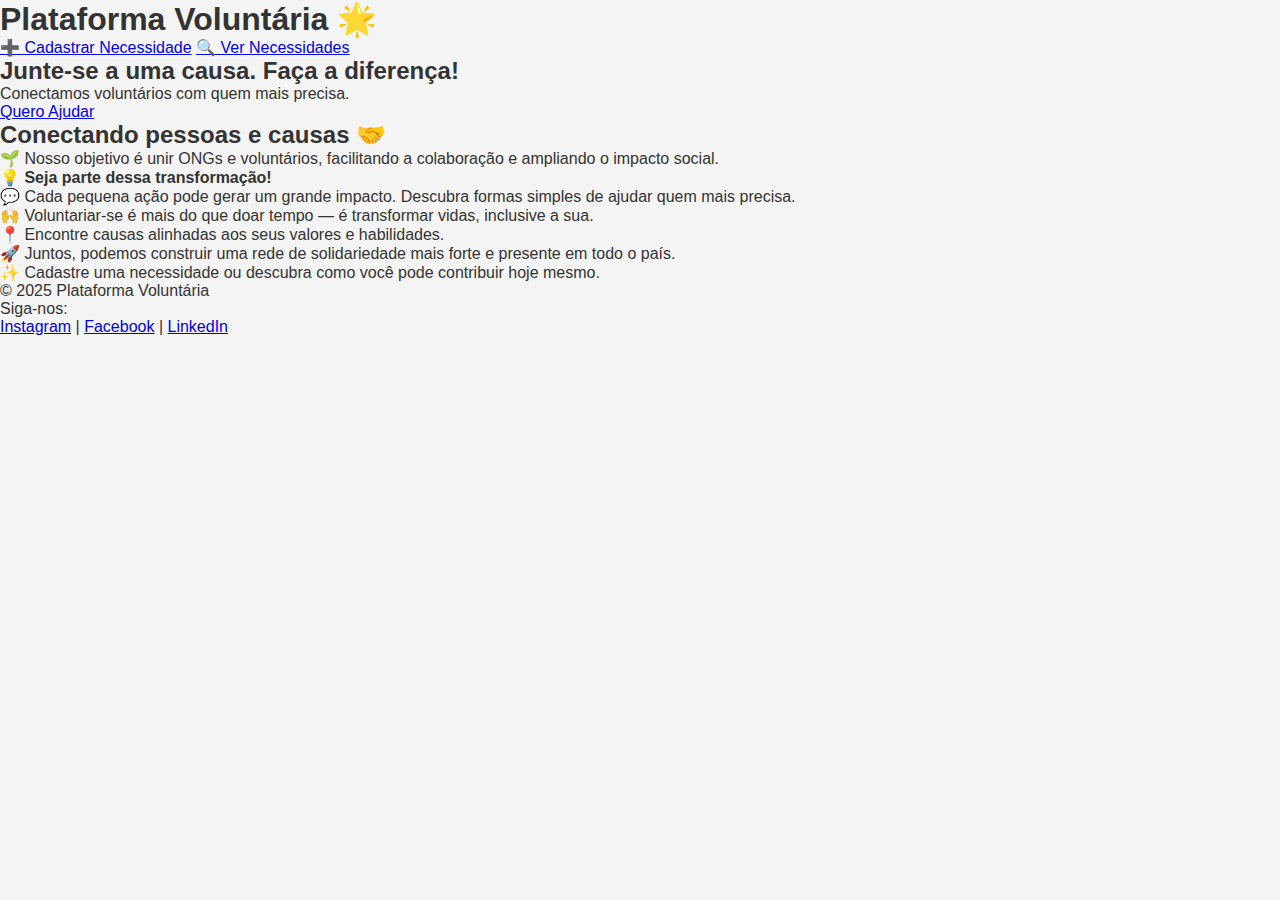
<file: index.html>
<!DOCTYPE html>
<html lang="pt-BR">
<head>
  <meta charset="UTF-8">
  <meta name="viewport" content="width=device-width, initial-scale=1.0">
  <title>Plataforma Voluntária</title>
  <link rel="stylesheet" href="css/style.css">
</head>
<body>
  <header>
    <h1>Plataforma Voluntária 🌟</h1>
    <nav>
      <a href="formularioNecessidade.html">➕ Cadastrar Necessidade</a>
      <a href="necessidades.html">🔍 Ver Necessidades</a>
    </nav>
  </header>

  <section class="hero fade-in">
    <h2>Junte-se a uma causa. Faça a diferença!</h2>
    <p>Conectamos voluntários com quem mais precisa.</p>
    <a href="formularioNecessidade.html" class="btn-cta">Quero Ajudar</a>
  </section>

  <main>
    <section class="fade-in">
      <h2>Conectando pessoas e causas 🤝</h2>
      <p>🌱 Nosso objetivo é unir ONGs e voluntários, facilitando a colaboração e ampliando o impacto social.</p>
      <p><strong>💡 Seja parte dessa transformação!</strong></p>
      <p>💬 Cada pequena ação pode gerar um grande impacto. Descubra formas simples de ajudar quem mais precisa.</p>
      <p>🙌 Voluntariar-se é mais do que doar tempo — é transformar vidas, inclusive a sua.</p>
      <p>📍 Encontre causas alinhadas aos seus valores e habilidades.</p>
      <p>🚀 Juntos, podemos construir uma rede de solidariedade mais forte e presente em todo o país.</p>
      <p>✨ Cadastre uma necessidade ou descubra como você pode contribuir hoje mesmo.</p>
    </section>
  </main>

  <footer>
    <p>&copy; 2025 Plataforma Voluntária</p>
    <p>Siga-nos:</p>
    <p>
      <a href="#">Instagram</a> | 
      <a href="#">Facebook</a> | 
      <a href="#">LinkedIn</a>
    </p>
  </footer>

  <script src="js/script.js"></script>
</body>
</html>
</file>
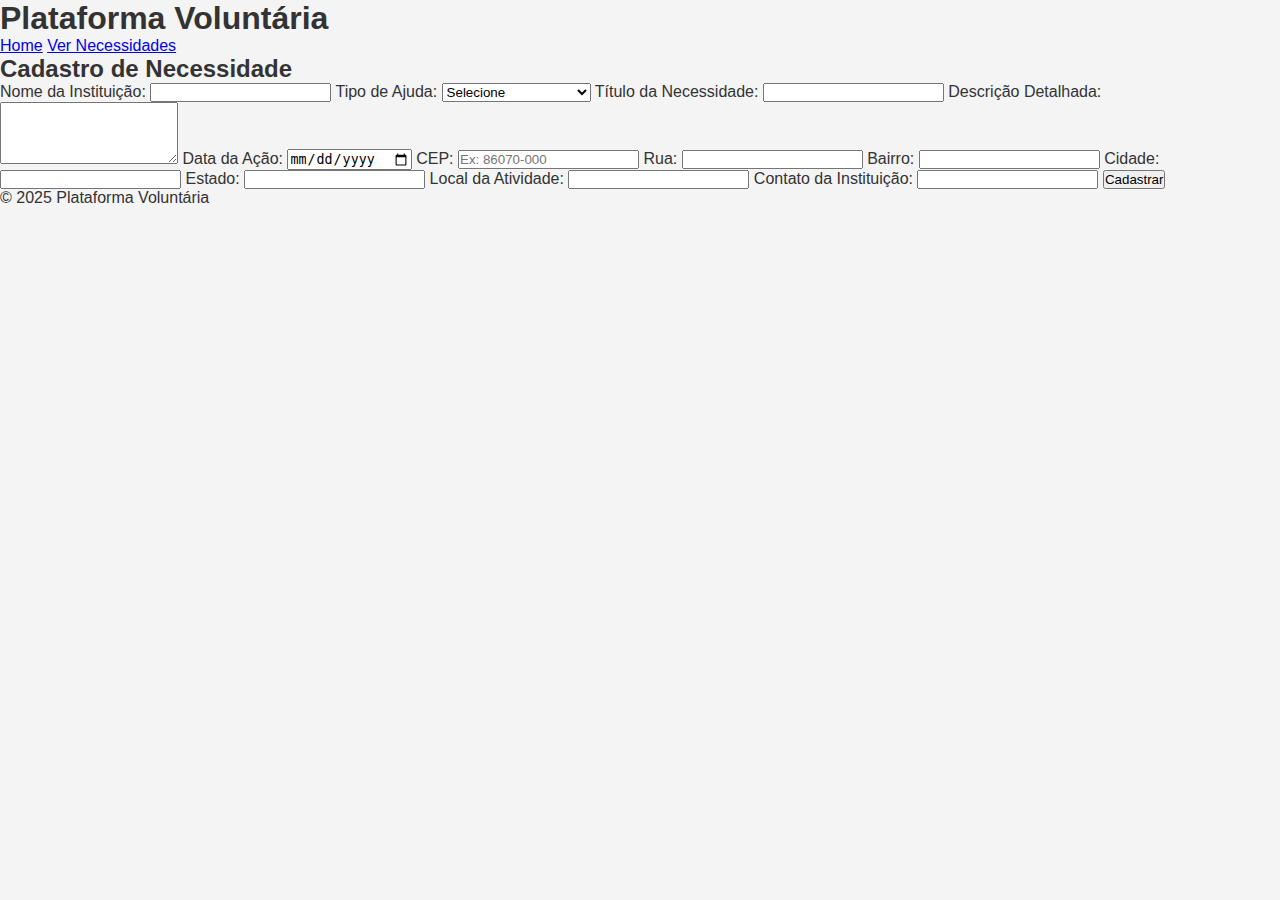
<file: formularioNecessidade.html>
<!DOCTYPE html>
<html lang="pt-br">
<head>
    <meta charset="UTF-8">
    <meta name="viewport" content="width=device-width, initial-scale=1.0">
    <title>Cadastrar Necessidade</title>
    <link rel="stylesheet" href="css/style.css">
</head>
<body>
    <header>
        <h1>Plataforma Voluntária</h1>
        <nav>
            <a href="home.html">Home</a>
            <a href="necessidades.html">Ver Necessidades</a>
        </nav>
    </header>

    <main>
        <h2>Cadastro de Necessidade</h2>
        <form id="form-cadastro">
            <label>Nome da Instituição:
                <input type="text" id="instituicao" required>
            </label>

            <label>Tipo de Ajuda:
                <select id="tipo-ajuda" required>
                    <option value="">Selecione</option>
                    <option>Educação</option>
                    <option>Saúde</option>
                    <option>Meio Ambiente</option>
                    <option>Doação de Alimentos</option>
                    <option>Doação de Roupas</option>
                    <option>Outros</option>
                </select>
            </label>

            <label>Título da Necessidade:
                <input type="text" id="titulo" required>
            </label>

            <label>Descrição Detalhada:
                <textarea id="descricao" rows="4" required></textarea>
            </label>

            <label>Data da Ação:
                <input type="date" id="data">
            </label>

            <label>CEP:
                <input type="text" id="cep" maxlength="9" placeholder="Ex: 86070-000" required>
            </label>

            <label>Rua:
                <input type="text" id="rua" readonly>
            </label>

            <label>Bairro:
                <input type="text" id="bairro" readonly>
            </label>

            <label>Cidade:
                <input type="text" id="cidade" readonly>
            </label> 

            <label>Estado:
                 <input type="text" id="estado" readonly>
            </label>

            <label>Local da Atividade:
                <input type="text" id="local" required>
            </label>

            <label>Contato da Instituição:
                <input type="text" id="contato" required>
            </label>

            <button type="submit">Cadastrar</button>
        </form>
    </main>

    <footer>
        <p>&copy; 2025 Plataforma Voluntária</p>
    </footer>

    <script src="js/script.js"></script>
</body>
</html>
</file>
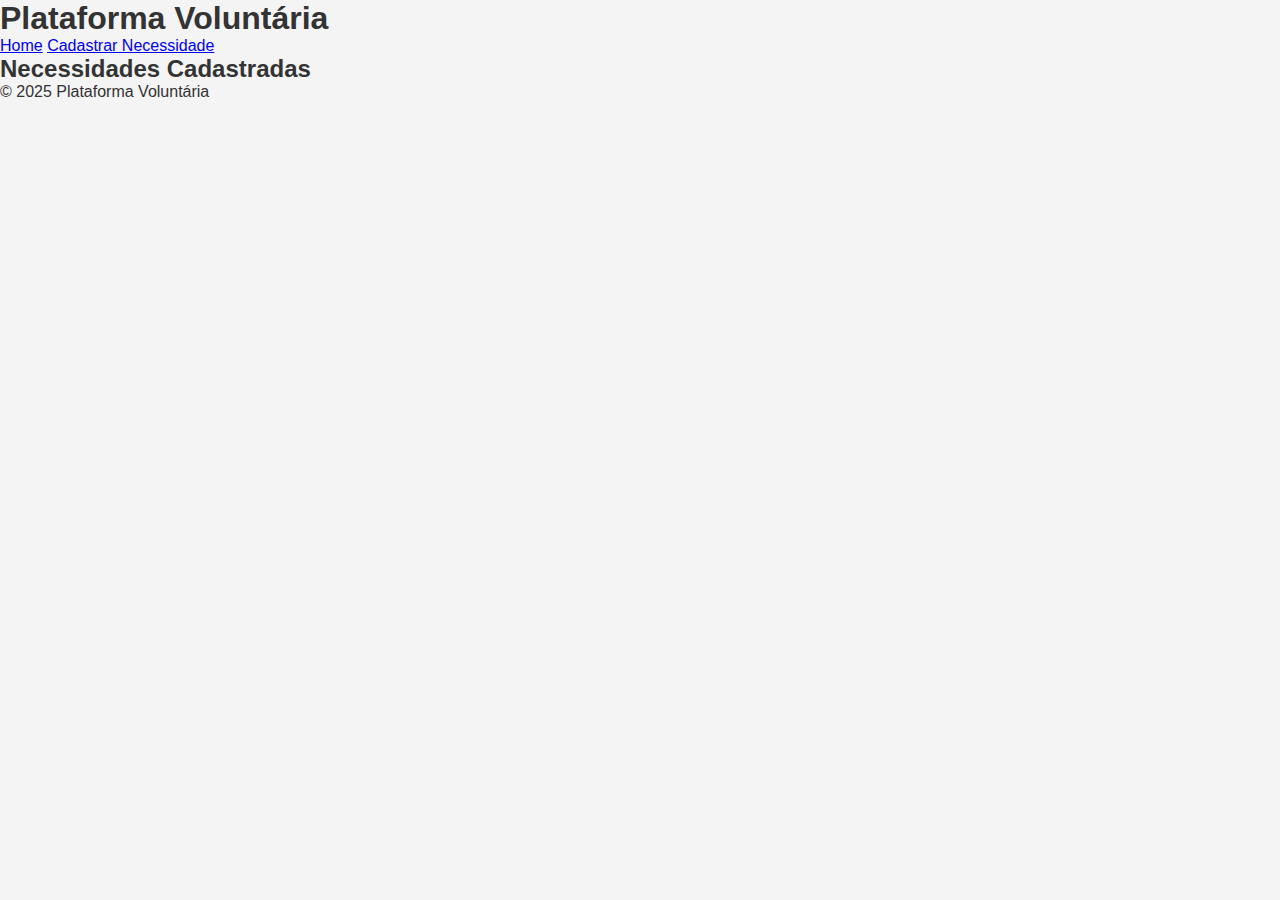
<file: necessidades.html>
<!DOCTYPE html>
<html lang="pt-br">
<head>
  <meta charset="UTF-8">
  <meta name="viewport" content="width=device-width, initial-scale=1.0">
  <title>Necessidades</title>
  <link rel="stylesheet" href="css/style.css">
</head>
<body>
  <header>
    <h1>Plataforma Voluntária</h1>
    <nav>
      <a href="home.html">Home</a>
      <a href="formularioNecessidade.html">Cadastrar Necessidade</a>
    </nav>
  </header>

  <main>
    <h2>Necessidades Cadastradas</h2>
    <div id="lista-necessidades"></div>
  </main>

  <footer>
    <p>&copy; 2025 Plataforma Voluntária</p>
  </footer>

  <script src="js/script.js"></script>
</body>
</html>
</file>
<file: css/style.css>
* {
  margin: 0;
  padding: 0;
  box-sizing: border-box;
}

body {
  font-family: Arial, sans-serif;
  background-color: #f4f4f4;
  color: #333;
}
</file>
